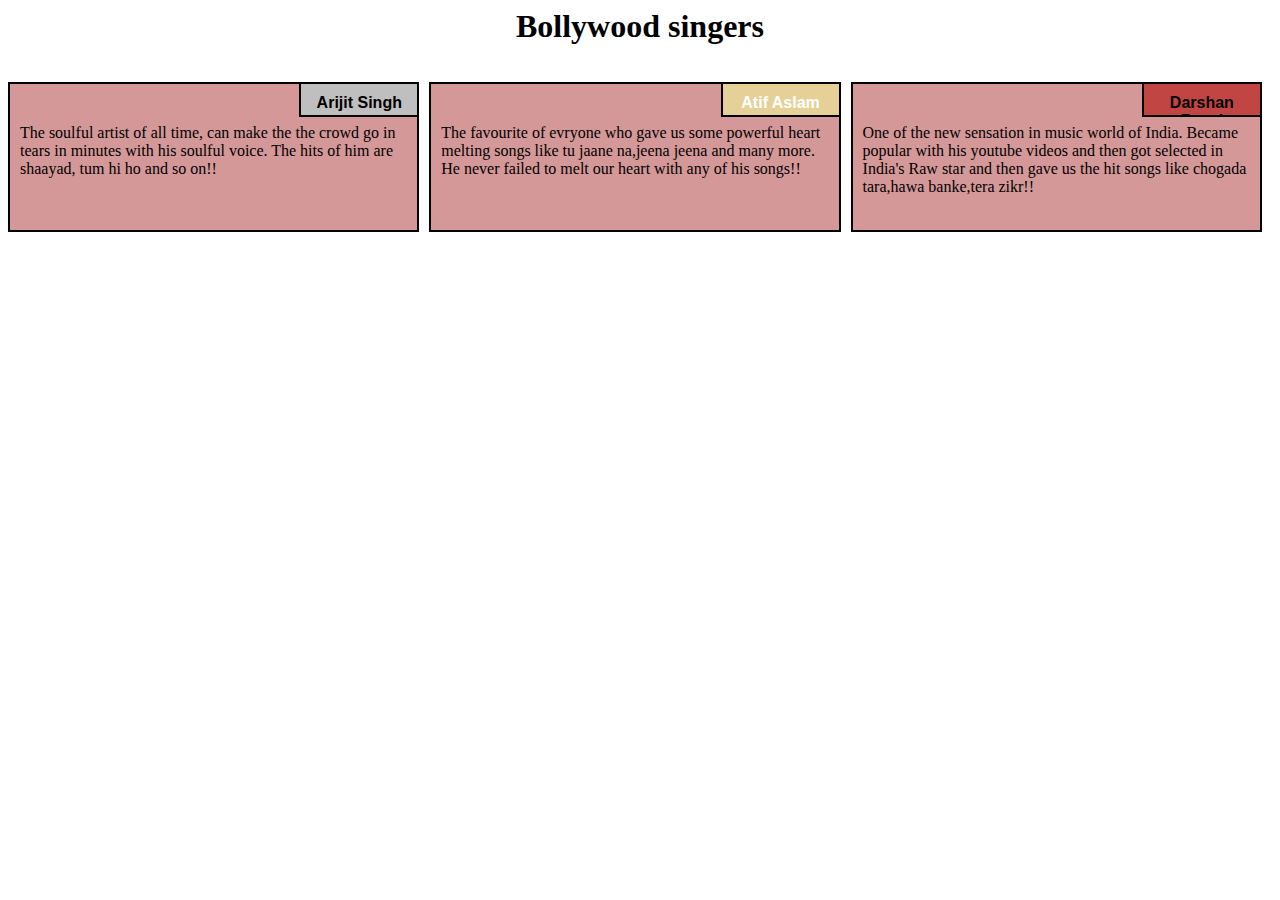
<file: mod2_solutions/index.html>
<html lang="en">
<head>
	<meta charset="UTF-8">
	<meta name="viewport" content="width=device-width, initial-scale=1.0">
	 <link rel="stylesheet" href="css/my.css">
	<title>Module 2 Assignment</title>



</head>
<body>
	<div class="row">
	<h1>Bollywood singers</h1>
  <div class="col-lg-4 col-md-6 col-sm-12" id="container">
    <p>The soulful artist of all time, can make the the crowd go in tears in minutes with his soulful voice. The hits of him are shaayad, tum hi ho and so on!!</p>
  	<p id="p1">Arijit Singh</p>

  	</div>

  

  <div class="col-lg-4 col-md-6 col-sm-12" id="container"><p>The favourite of evryone who gave us some powerful heart melting songs like tu jaane na,jeena jeena and many more. He never failed to melt our heart with any of his songs!! </p>

  	<p id="p2">Atif Aslam</p>

  </div>

  <div class="col-lg-4 col-md-12 col-sm-12" id="container"><p>One of the new sensation in music world of India. Became popular with his youtube videos and then got selected in India's Raw star and then gave us the hit songs like chogada tara,hawa banke,tera zikr!!</p>

  	<p  id="p3">Darshan Raval</p>

  </div>

	</div>	

</body>
</html>
</file>
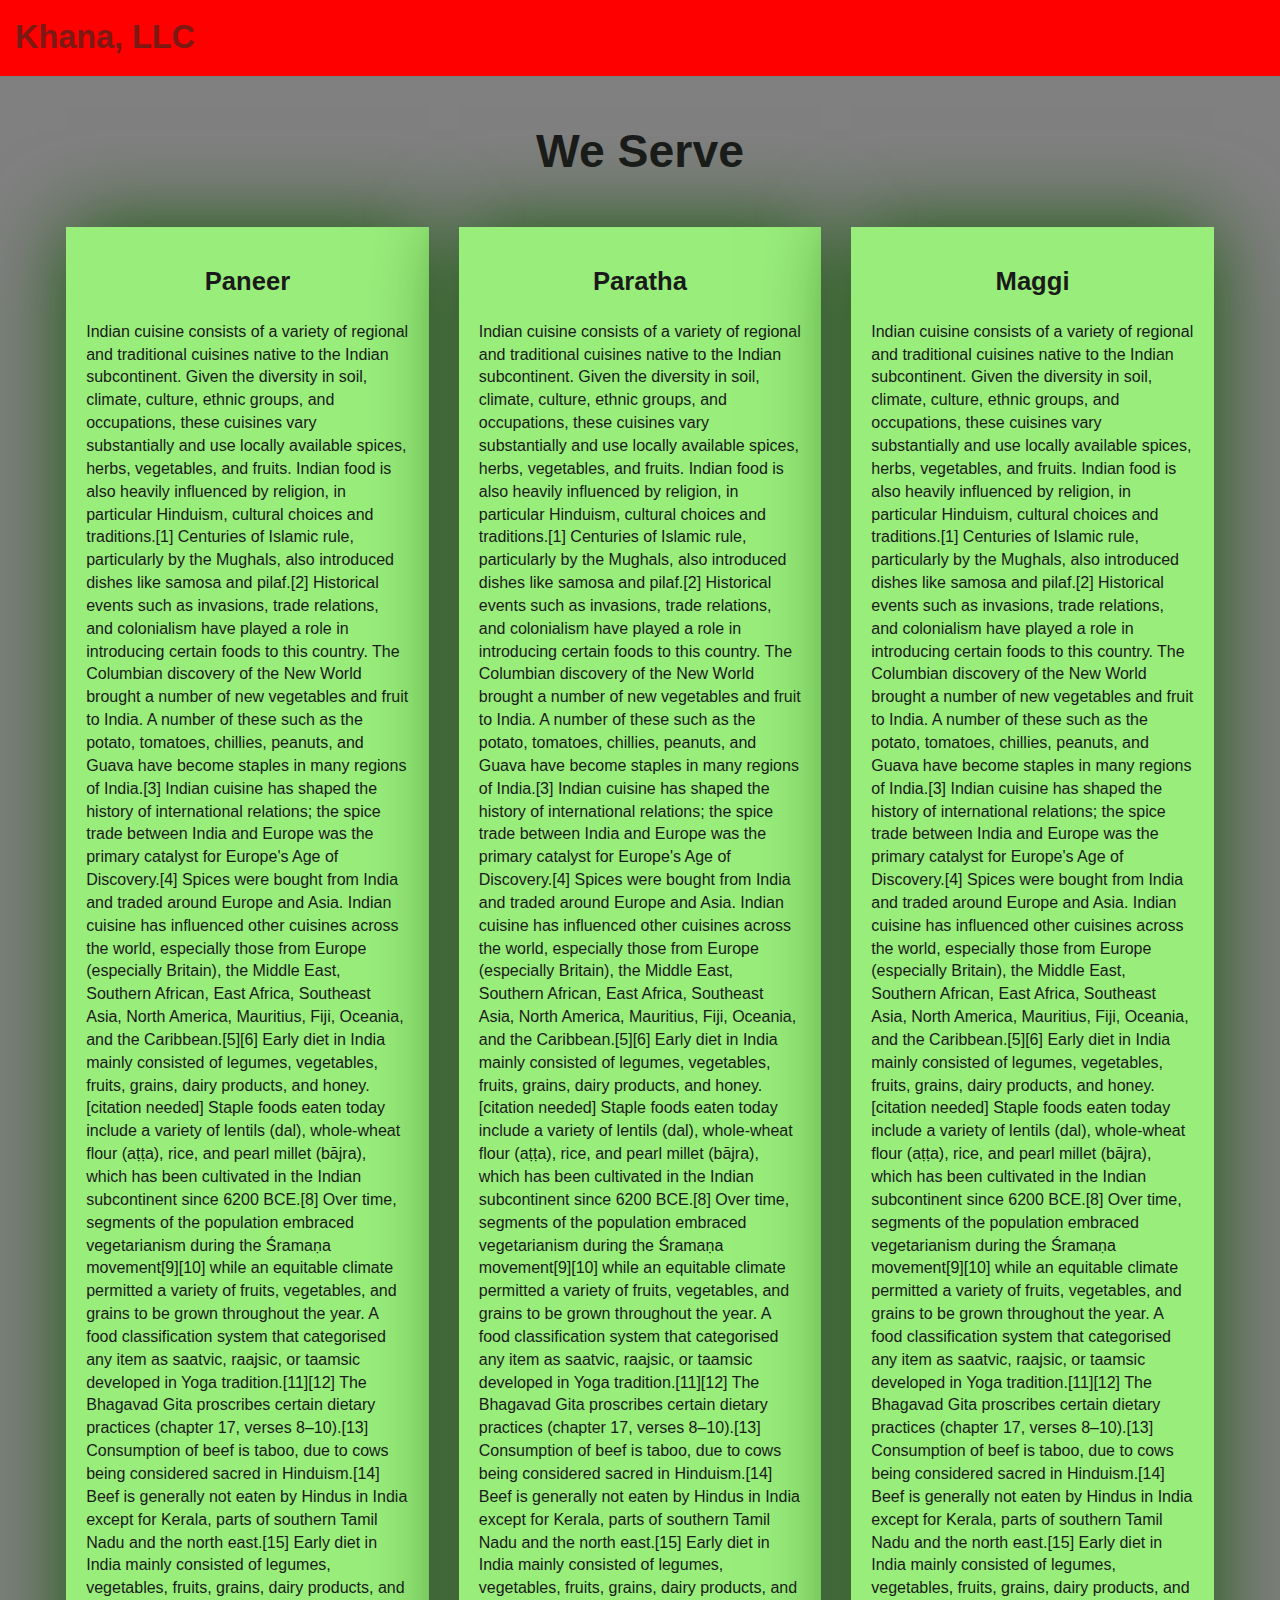
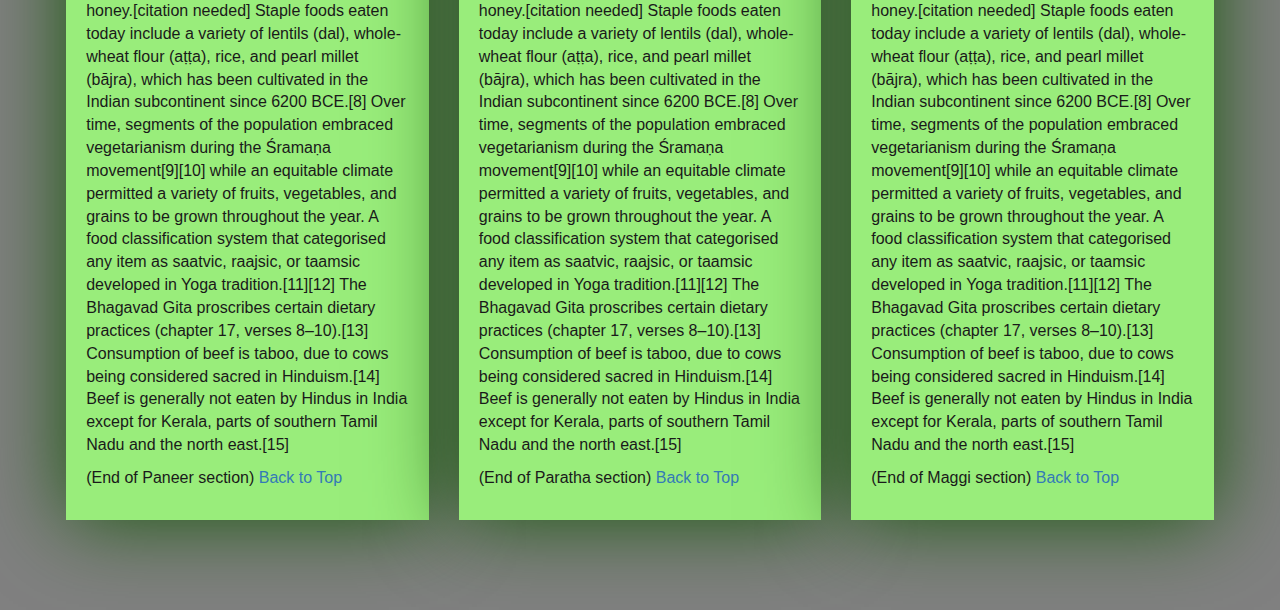
<file: mod3_solution/index.html>
<!DOCTYPE html>
<html lang="zxx">

<head>
    <meta charset="utf-8">
    <meta http-equiv="X-UA-Compatible" content="IE=edge">
    <meta name="viewport" content="width=device-width, initial-scale=1">
    <title>Assignment Solution for Module 3</title>
    <link rel="stylesheet" href="css/bootstrap.min.css">
    <link rel="stylesheet" href="css/styles.css">
    <link href="https://fonts.googleapis.com/css?family=Source+Sans+Pro" rel="stylesheet">
    <link href="https://fonts.googleapis.com/css?family=Abril+Fatface" rel="stylesheet">

    <!-- HTML5 shim and Respond.js for IE8 support of HTML5 elements and media queries -->
    <!-- WARNING: Respond.js doesn't work if you view the page via file:// -->
    <!--[if lt IE 9]>
      <script src="https://oss.maxcdn.com/html5shiv/3.7.2/html5shiv.min.js"></script>
      <script src="https://oss.maxcdn.com/respond/1.4.2/respond.min.js"></script>
    <![endif]-->
</head>

<body>
    <header>
        <nav id="header-nav" class="navbar navbar-default">
            <div class="container-fluid">
                <div class="navbar-header">
                    <div class="navbar-brand">
                        <a href="index.html"><h1>Khana, LLC</h1></a>
                    </div>

                    <button type="button" class="navbar-toggle collapsed visible-xs" data-toggle="collapse" data-target="#collapsable-nav" aria-expanded="false">
                        <span class="sr-only">Toggle navigation</span>
                        <span class="icon-bar"></span>
                        <span class="icon-bar"></span>
                        <span class="icon-bar"></span>
                    </button>
                </div>

                <div id="collapsable-nav" class="collapse navbar-collapse">
                    <ul id="nav-list" class="nav navbar-nav navbar-right visible-xs text-center">
                        <li>
                            <a href="#chicken-tile"><br class="hidden-xs"> Paneer</a>
                        </li>
                        <li>
                            <a href="#beef-tile"><br class="hidden-xs"> Paratha</a>
                        </li>
                        <li>
                            <a href="#sushi-tile"><br class="hidden-xs"> Maggi</a>
                        </li>
                    </ul>
                </div>
            </div>
        </nav>
    </header>

    <div id="main" class="container">
        <h2 id="top-heading" class="text-center">We Serve</h2>
        <div id="home-tiles" class="row">
            <div class="col-md-4 col-sm-6 col-xs-12">
                <div id="Paneer-tile">
                    <section>
                        <h3 class="text-center">Paneer</h3>
                        <p>
                            Indian cuisine consists of a variety of regional and traditional cuisines native to the Indian subcontinent. Given the diversity in soil, climate, culture, ethnic groups, and occupations, these cuisines vary substantially and use locally available spices, herbs, vegetables, and fruits. Indian food is also heavily influenced by religion, in particular Hinduism, cultural choices and traditions.[1] Centuries of Islamic rule, particularly by the Mughals, also introduced dishes like samosa and pilaf.[2]

Historical events such as invasions, trade relations, and colonialism have played a role in introducing certain foods to this country. The Columbian discovery of the New World brought a number of new vegetables and fruit to India. A number of these such as the potato, tomatoes, chillies, peanuts, and Guava have become staples in many regions of India.[3] Indian cuisine has shaped the history of international relations; the spice trade between India and Europe was the primary catalyst for Europe's Age of Discovery.[4] Spices were bought from India and traded around Europe and Asia. Indian cuisine has influenced other cuisines across the world, especially those from Europe (especially Britain), the Middle East, Southern African, East Africa, Southeast Asia, North America, Mauritius, Fiji, Oceania, and the Caribbean.[5][6]
Early diet in India mainly consisted of legumes, vegetables, fruits, grains, dairy products, and honey.[citation needed] Staple foods eaten today include a variety of lentils (dal), whole-wheat flour (aṭṭa), rice, and pearl millet (bājra), which has been cultivated in the Indian subcontinent since 6200 BCE.[8] Over time, segments of the population embraced vegetarianism during the Śramaṇa movement[9][10] while an equitable climate permitted a variety of fruits, vegetables, and grains to be grown throughout the year. A food classification system that categorised any item as saatvic, raajsic, or taamsic developed in Yoga tradition.[11][12] The Bhagavad Gita proscribes certain dietary practices (chapter 17, verses 8–10).[13] Consumption of beef is taboo, due to cows being considered sacred in Hinduism.[14] Beef is generally not eaten by Hindus in India except for Kerala, parts of southern Tamil Nadu and the north east.[15]
Early diet in India mainly consisted of legumes, vegetables, fruits, grains, dairy products, and honey.[citation needed] Staple foods eaten today include a variety of lentils (dal), whole-wheat flour (aṭṭa), rice, and pearl millet (bājra), which has been cultivated in the Indian subcontinent since 6200 BCE.[8] Over time, segments of the population embraced vegetarianism during the Śramaṇa movement[9][10] while an equitable climate permitted a variety of fruits, vegetables, and grains to be grown throughout the year. A food classification system that categorised any item as saatvic, raajsic, or taamsic developed in Yoga tradition.[11][12] The Bhagavad Gita proscribes certain dietary practices (chapter 17, verses 8–10).[13] Consumption of beef is taboo, due to cows being considered sacred in Hinduism.[14] Beef is generally not eaten by Hindus in India except for Kerala, parts of southern Tamil Nadu and the north east.[15]

                        </p>
                        <p>
                            (End of Paneer section) <a href="#top-heading">Back to Top</a>
                        </p>
                    </section>
                </div>
            </div>
            <div class="col-md-4 col-sm-6 col-xs-12">
                <div id="Paratha-tile">
                    <section>
                        <h3 class="text-center">Paratha</h3>
                        <p>Indian cuisine consists of a variety of regional and traditional cuisines native to the Indian subcontinent. Given the diversity in soil, climate, culture, ethnic groups, and occupations, these cuisines vary substantially and use locally available spices, herbs, vegetables, and fruits. Indian food is also heavily influenced by religion, in particular Hinduism, cultural choices and traditions.[1] Centuries of Islamic rule, particularly by the Mughals, also introduced dishes like samosa and pilaf.[2]

Historical events such as invasions, trade relations, and colonialism have played a role in introducing certain foods to this country. The Columbian discovery of the New World brought a number of new vegetables and fruit to India. A number of these such as the potato, tomatoes, chillies, peanuts, and Guava have become staples in many regions of India.[3] Indian cuisine has shaped the history of international relations; the spice trade between India and Europe was the primary catalyst for Europe's Age of Discovery.[4] Spices were bought from India and traded around Europe and Asia. Indian cuisine has influenced other cuisines across the world, especially those from Europe (especially Britain), the Middle East, Southern African, East Africa, Southeast Asia, North America, Mauritius, Fiji, Oceania, and the Caribbean.[5][6]
Early diet in India mainly consisted of legumes, vegetables, fruits, grains, dairy products, and honey.[citation needed] Staple foods eaten today include a variety of lentils (dal), whole-wheat flour (aṭṭa), rice, and pearl millet (bājra), which has been cultivated in the Indian subcontinent since 6200 BCE.[8] Over time, segments of the population embraced vegetarianism during the Śramaṇa movement[9][10] while an equitable climate permitted a variety of fruits, vegetables, and grains to be grown throughout the year. A food classification system that categorised any item as saatvic, raajsic, or taamsic developed in Yoga tradition.[11][12] The Bhagavad Gita proscribes certain dietary practices (chapter 17, verses 8–10).[13] Consumption of beef is taboo, due to cows being considered sacred in Hinduism.[14] Beef is generally not eaten by Hindus in India except for Kerala, parts of southern Tamil Nadu and the north east.[15]
Early diet in India mainly consisted of legumes, vegetables, fruits, grains, dairy products, and honey.[citation needed] Staple foods eaten today include a variety of lentils (dal), whole-wheat flour (aṭṭa), rice, and pearl millet (bājra), which has been cultivated in the Indian subcontinent since 6200 BCE.[8] Over time, segments of the population embraced vegetarianism during the Śramaṇa movement[9][10] while an equitable climate permitted a variety of fruits, vegetables, and grains to be grown throughout the year. A food classification system that categorised any item as saatvic, raajsic, or taamsic developed in Yoga tradition.[11][12] The Bhagavad Gita proscribes certain dietary practices (chapter 17, verses 8–10).[13] Consumption of beef is taboo, due to cows being considered sacred in Hinduism.[14] Beef is generally not eaten by Hindus in India except for Kerala, parts of southern Tamil Nadu and the north east.[15]

                        </p>
                        <p>
                            (End of Paratha section) <a href="#top-heading">Back to Top</a>
                        </p>
                    </section>
                </div>
            </div>
            <!-- <div class="clearfix visible-md-block"></div> -->
            <div class="col-md-4 col-sm-12 col-xs-12">
                <div id="Maggi-tile">
                    <section>
                        <h3 class="text-center">Maggi</h3>
                        <p>
                           Indian cuisine consists of a variety of regional and traditional cuisines native to the Indian subcontinent. Given the diversity in soil, climate, culture, ethnic groups, and occupations, these cuisines vary substantially and use locally available spices, herbs, vegetables, and fruits. Indian food is also heavily influenced by religion, in particular Hinduism, cultural choices and traditions.[1] Centuries of Islamic rule, particularly by the Mughals, also introduced dishes like samosa and pilaf.[2]

Historical events such as invasions, trade relations, and colonialism have played a role in introducing certain foods to this country. The Columbian discovery of the New World brought a number of new vegetables and fruit to India. A number of these such as the potato, tomatoes, chillies, peanuts, and Guava have become staples in many regions of India.[3] Indian cuisine has shaped the history of international relations; the spice trade between India and Europe was the primary catalyst for Europe's Age of Discovery.[4] Spices were bought from India and traded around Europe and Asia. Indian cuisine has influenced other cuisines across the world, especially those from Europe (especially Britain), the Middle East, Southern African, East Africa, Southeast Asia, North America, Mauritius, Fiji, Oceania, and the Caribbean.[5][6]
Early diet in India mainly consisted of legumes, vegetables, fruits, grains, dairy products, and honey.[citation needed] Staple foods eaten today include a variety of lentils (dal), whole-wheat flour (aṭṭa), rice, and pearl millet (bājra), which has been cultivated in the Indian subcontinent since 6200 BCE.[8] Over time, segments of the population embraced vegetarianism during the Śramaṇa movement[9][10] while an equitable climate permitted a variety of fruits, vegetables, and grains to be grown throughout the year. A food classification system that categorised any item as saatvic, raajsic, or taamsic developed in Yoga tradition.[11][12] The Bhagavad Gita proscribes certain dietary practices (chapter 17, verses 8–10).[13] Consumption of beef is taboo, due to cows being considered sacred in Hinduism.[14] Beef is generally not eaten by Hindus in India except for Kerala, parts of southern Tamil Nadu and the north east.[15]
Early diet in India mainly consisted of legumes, vegetables, fruits, grains, dairy products, and honey.[citation needed] Staple foods eaten today include a variety of lentils (dal), whole-wheat flour (aṭṭa), rice, and pearl millet (bājra), which has been cultivated in the Indian subcontinent since 6200 BCE.[8] Over time, segments of the population embraced vegetarianism during the Śramaṇa movement[9][10] while an equitable climate permitted a variety of fruits, vegetables, and grains to be grown throughout the year. A food classification system that categorised any item as saatvic, raajsic, or taamsic developed in Yoga tradition.[11][12] The Bhagavad Gita proscribes certain dietary practices (chapter 17, verses 8–10).[13] Consumption of beef is taboo, due to cows being considered sacred in Hinduism.[14] Beef is generally not eaten by Hindus in India except for Kerala, parts of southern Tamil Nadu and the north east.[15]

                        </p>
                        <p>
                            (End of Maggi section) <a href="#top-heading">Back to Top</a>
                        </p>
                    </section>
                </div>
            </div>
            <!-- <div class="clearfix visible-lg-block"></div> -->
        </div>
    </div>
    <div class="clearfix visible-lg-block"></div>


    <!-- jQuery (Bootstrap JS plugins depend on it) -->
    <script src="js/jquery-3.1.1.min.js"></script>
    <script src="js/bootstrap.min.js"></script>
    <!-- <script src="js/script.js"></script> -->

</body>

</html>
</file>
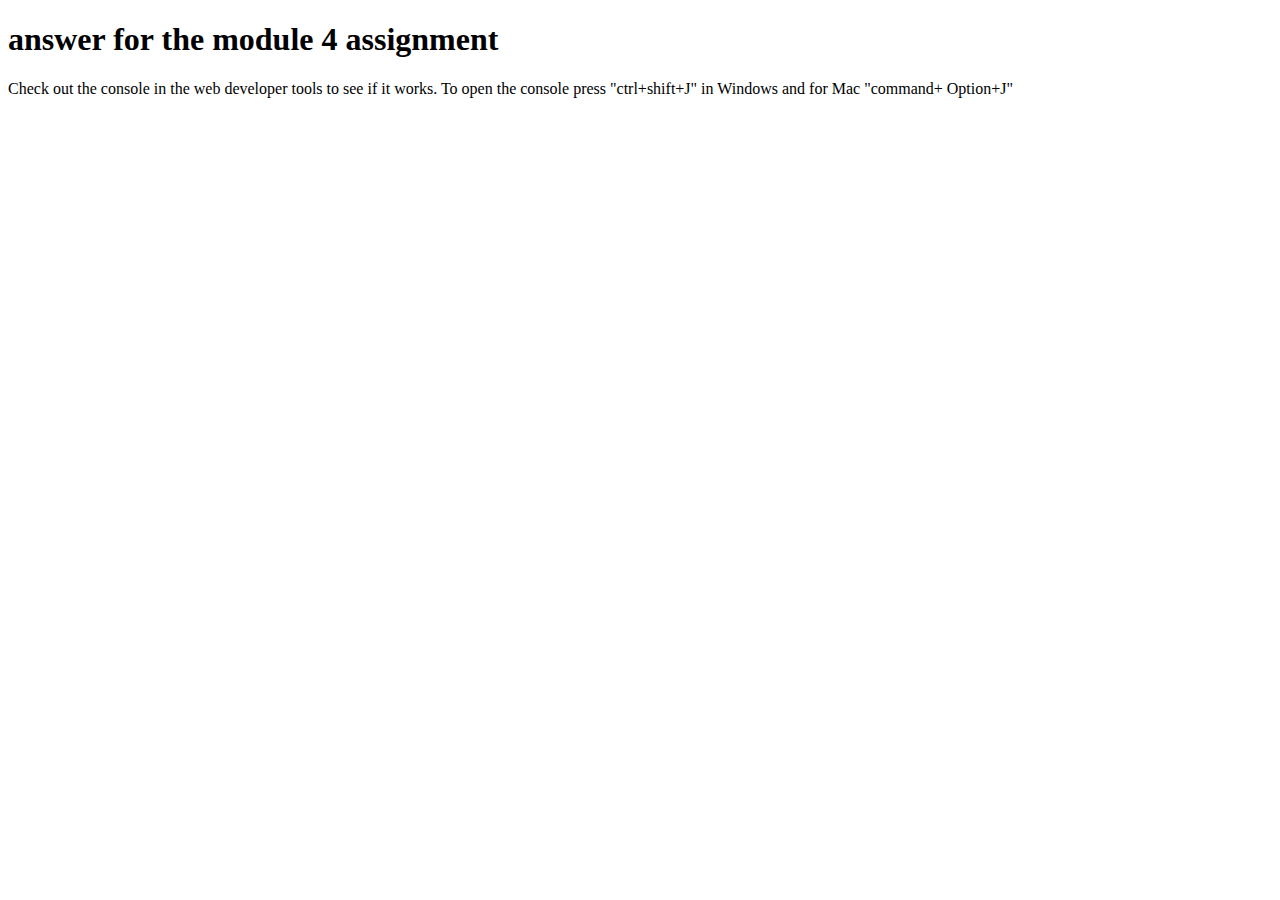
<file: mod4_solutions/index.html>
<!DOCTYPE html>
<html>

<head>
    <meta charset="utf-8">
    <title>Assignment Solution for Module 4</title>
    <script src="SpeakHello.js"></script>
    <script src="SpeakGoodBye.js"></script>
    <script src="script.js"></script>
</head>

<body>
    <h1>answer for the module 4 assignment</h1>
    <p>Check out the console in the web developer tools to see if it works. To open the console press "ctrl+shift+J" in Windows and for Mac "command+ Option+J" </p>
</body>

</html>
</file>
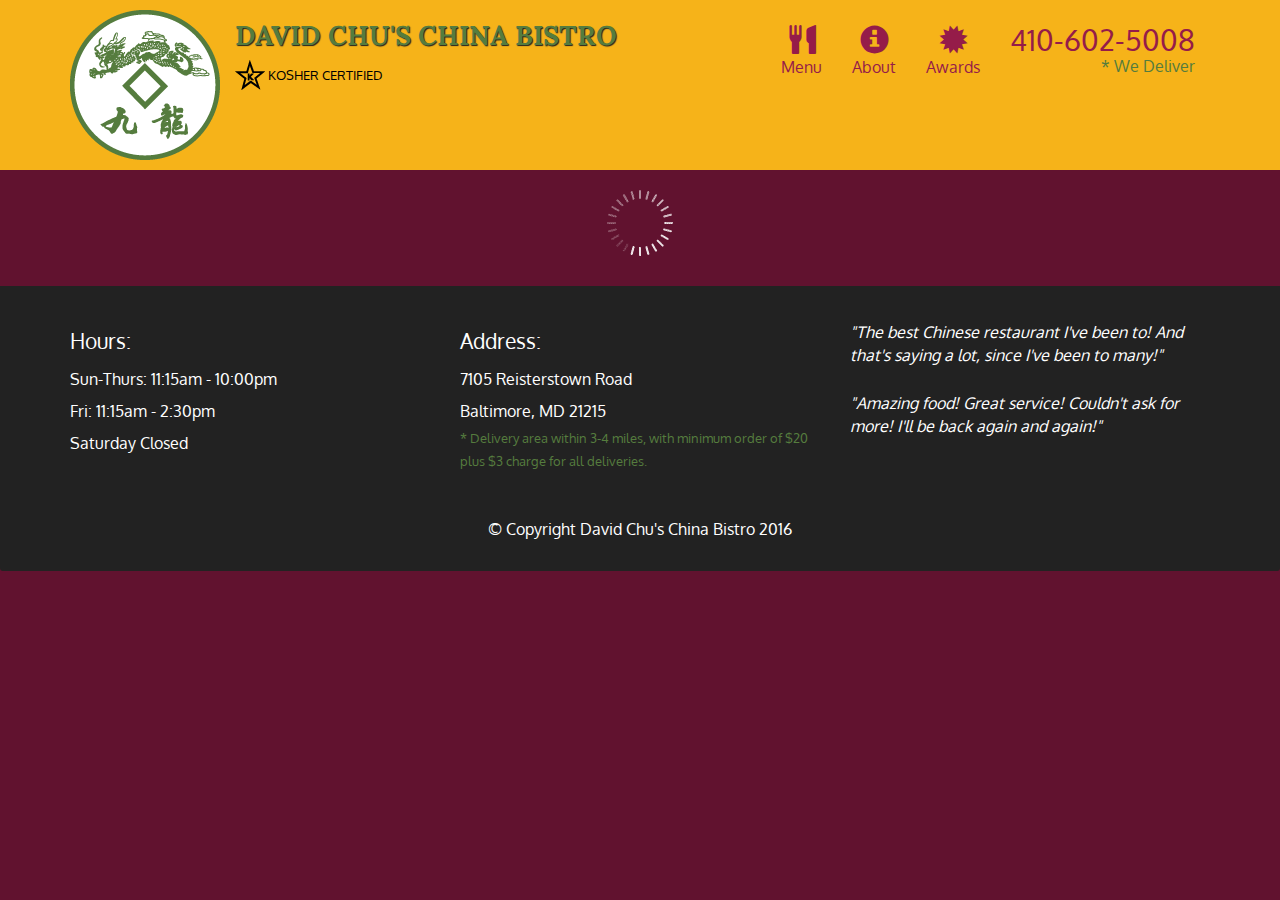
<file: mod5_solutions/index.html>
<!doctype html>
<html lang="en">
  <head>
    <meta charset="utf-8">
    <meta http-equiv="X-UA-Compatible" content="IE=edge">
    <meta name="viewport" content="width=device-width, initial-scale=1">
    <title>David Chu's China Bistro</title>
    <link rel="stylesheet" href="css/bootstrap.min.css">
    <link rel="stylesheet" href="css/styles.css">
    <link href='https://fonts.googleapis.com/css?family=Oxygen:400,300,700' rel='stylesheet' type='text/css'>
    <link href='https://fonts.googleapis.com/css?family=Lora' rel='stylesheet' type='text/css'>
  </head>
<body>
  <header>
    <nav id="header-nav" class="navbar navbar-default">
      <div class="container">
        <div class="navbar-header">
          <a href="index.html" class="pull-left visible-md visible-lg">
            <div id="logo-img" alt="Logo image"></div>
          </a>

          <div class="navbar-brand">
            <a href="index.html"><h1>David Chu's China Bistro</h1></a>
            <p>
              <img src="images/star-k-logo.png" alt="Kosher certification">
              <span>Kosher Certified</span>
            </p>
          </div>

          <button id="navbarToggle" type="button" class="navbar-toggle collapsed" data-toggle="collapse" data-target="#collapsable-nav" aria-expanded="false">
            <span class="sr-only">Toggle navigation</span>
            <span class="icon-bar"></span>
            <span class="icon-bar"></span>
            <span class="icon-bar"></span>
          </button>
        </div>
        
        <div id="collapsable-nav" class="collapse navbar-collapse">
           <ul id="nav-list" class="nav navbar-nav navbar-right">
            <li id="navHomeButton" class="visible-xs active">
              <a href="index.html">
                <span class="glyphicon glyphicon-home"></span> Home</a>
            </li>
            <li id="navMenuButton">
              <a href="#" onclick="$dc.loadMenuCategories();">
                <span class="glyphicon glyphicon-cutlery"></span><br class="hidden-xs"> Menu</a>
            </li>
            <li>
              <a href="#">
                <span class="glyphicon glyphicon-info-sign"></span><br class="hidden-xs"> About</a>
            </li>
            <li>
              <a href="#">
                <span class="glyphicon glyphicon-certificate"></span><br class="hidden-xs"> Awards</a>
            </li>
            <li id="phone" class="hidden-xs">
              <a href="tel:410-602-5008">
                <span>410-602-5008</span></a><div>* We Deliver</div>
            </li>
          </ul><!-- #nav-list -->
        </div><!-- .collapse .navbar-collapse -->
      </div><!-- .container -->
    </nav><!-- #header-nav -->
  </header>

  <div id="call-btn" class="visible-xs">
    <a class="btn" href="tel:410-602-5008">
    <span class="glyphicon glyphicon-earphone"></span>
    410-602-5008
    </a>
  </div>
  <div id="xs-deliver" class="text-center visible-xs">* We Deliver</div>

  <div id="main-content" class="container"></div>

  <footer class="panel-footer">
    <div class="container">
      <div class="row">
        <section id="hours" class="col-sm-4">
          <span>Hours:</span><br>
          Sun-Thurs: 11:15am - 10:00pm<br>
          Fri: 11:15am - 2:30pm<br>
          Saturday Closed
          <hr class="visible-xs">
        </section>
        <section id="address" class="col-sm-4">
          <span>Address:</span><br>
          7105 Reisterstown Road<br>
          Baltimore, MD 21215
          <p>* Delivery area within 3-4 miles, with minimum order of $20 plus $3 charge for all deliveries.</p>
          <hr class="visible-xs">
        </section>
        <section id="testimonials" class="col-sm-4">
          <p>"The best Chinese restaurant I've been to! And that's saying a lot, since I've been to many!"</p>
          <p>"Amazing food! Great service! Couldn't ask for more! I'll be back again and again!"</p>
        </section>
      </div>
      <div class="text-center">&copy; Copyright David Chu's China Bistro 2016</div>
    </div>
  </footer>

  <!-- jQuery (Bootstrap JS plugins depend on it) -->
  <script src="js/jquery-2.1.4.min.js"></script>
  <script src="js/bootstrap.min.js"></script>
  <script src="js/ajax-utils.js"></script>
  <script src="js/script.js"></script>
</body>
</html>
</file>
<file: mod2_solutions/css/my.css>
*{
  box-sizing: border-box;
}

h1{
  text-align: center;
}

p {
  background-color: #D59898;
  border: 2px solid black;
  height: 150px;
  margin-right: 10px;
  padding: 40px 10px 5px 10px;
  overflow: hidden;
}


#container {
  position: relative;
  
}

#p1 {
  background-color: #bfbfbf;
  position: absolute;
  top: 0;
  right: 0;
  font-weight: bold;
  height: 35px;
  width: 120px;
  padding: 10px;
  text-align: center;
  font-family:  Helvetica;

}
#p2 {
  background-color:#E5D198 ;
  color: white;
  position: absolute;
  top: 0;
  right: 0;
  font-weight: bold;
  height: 35px;
  width: 120px;
  padding: 10px;
  text-align: center;
  font-family:  Helvetica;
}
#p3 {
 background-color:#C14543 ;
  position: absolute;
  top: 0;
  right: 0;
  font-weight: bold;
  height: 35px;
  width: 120px;
  padding: 10px;
  text-align: center;
  font-family:  Helvetica;

}


.row {
  width: 100%;

}


/********** Large devices only **********/
@media (min-width: 992px) {
  .col-lg-1, .col-lg-2, .col-lg-3, .col-lg-4, .col-lg-5, .col-lg-6, .col-lg-7, .col-lg-8, .col-lg-9, .col-lg-10, .col-lg-11, .col-lg-12 {
    float: left;
  }
  .col-lg-1 {
    width: 8.33%;
  }
  .col-lg-2 {
    width: 16.66%;
  }
  .col-lg-3 {
    width: 25%;
  }
  .col-lg-4 {
    width: 33.33%;
  
  }
  .col-lg-5 {
    width: 41.66%;
  }
  .col-lg-6 {
    width: 50%;
  }
  .col-lg-7 {
    width: 58.33%;
  }
  .col-lg-8 {
    width: 66.66%;
  }
  .col-lg-9 {
    width: 74.99%;
  }
  .col-lg-10 {
    width: 83.33%;
  }
  .col-lg-11 {
    width: 91.66%;
  }
  .col-lg-12 {
    width: 100%;
  }

  
}

/********** Tablet device **********/
@media (min-width: 768px) and (max-width: 991px) {
  .col-md-1, .col-md-2, .col-md-3, .col-md-4, .col-md-5, .col-md-6, .col-md-7, .col-md-8, .col-md-9, .col-md-10, .col-md-11, .col-md-12 {
    float: left;
   
  }
  .col-md-1 {
    width: 8.33%;
  }
  .col-md-2 {
    width: 16.66%;
  }
  .col-md-3 {
    width: 25%;
  }
  .col-md-4 {
    width: 33.33%;
  }
  .col-md-5 {
    width: 41.66%;
  }
  .col-md-6 {
    width: 50%;
  }
  .col-md-7 {
    width: 58.33%;
  }
  .col-md-8 {
    width: 66.66%;
  }
  .col-md-9 {
    width: 74.99%;
  }
  .col-md-10 {
    width: 83.33%;
  }
  .col-md-11 {
    width: 91.66%;
  }
  .col-md-12 {
    width: 100%;
  }
}

/********** Mobile only **********/
@media (max-width: 767px) {
  .col-sm-1, .col-sm-2, .col-sm-3, .col-sm-4, .col-sm-5, .col-sm-6, .col-sm-7, .col-sm-8, .col-sm-9, .col-sm-10, .col-sm-11, .col-sm-12 {
    float: left;
  }
  .col-sm-1 {
    width: 8.33%;
  }
  .col-sm-2 {
    width: 16.66%;
  }
  .col-sm-3 {
    width: 25%;
  }
  .col-sm-4 {
    width: 33.33%;
  
  }
  .col-sm-5 {
    width: 41.66%;
  }
  .col-sm-6 {
    width: 50%;
  }
  .col-sm-7 {
    width: 58.33%;
  }
  .col-sm-8 {
    width: 66.66%;
  }
  .col-sm-9 {
    width: 74.99%;
  }
  .col-sm-10 {
    width: 83.33%;
  }
  .col-sm-11 {
    width: 91.66%;
  }
  .col-sm-12 {
    width: 100%;
  }

  
}
</file>
<file: mod3_solution/css/styles.css>
body {
    font-size: 16px;
    font-family: Helvetica;
    color: #1a1a1a;
    background-color: #808080;
}


/** HEADER **/

#header-nav {
    background-color: #FF0000;
    border-radius: 0;
    border: 0;
}

#header-nav button {
    margin-top: 22px;
}

.navbar-default .navbar-toggle:focus, .navbar-default .navbar-toggle:hover {
    background-color: #000000;
}

.navbar-collapse {
    border-top: 0;
}

.navbar-brand, .navbar-nav li a {
    line-height: 76px;
    height: 76px;
    padding-top: 0;
}

.navbar-brand h1 {
    color: #7d1913;
    font-family: Helvetica;
    font-weight: bolder;
    font-size: 1.8em;
}

.navbar-brand a:hover {
    text-decoration: none;
    text-shadow: 1px 1px 1px #fe9797;
}

#nav-list {
    background-color: #e4af34;
}

#nav-list a {
    /*text-align: center;*/
    font-weight: bolder;
    color: #282828;
    font-size: 1.2em;
}

#nav-list a:hover {
    color: #202020;
    background-color: #fce29e;
}

.navbar-header button.navbar-toggle, .navbar-header .icon-bar {
    border: 1px solid #7d1913;
}


/** END HEADER */


/** HOME PAGE **/

#main {
    width: 92%;
    margin-bottom: 30px;
}

#main h2 {
    font-size: 2.9em;
    font-weight: bold;
    margin-top: 30px;
    margin-bottom: 50px;
}

#main h3 {
    font-size: 1.6em;
    font-weight: bold;
    margin-bottom: 1em;
}

#Paneer-tile, #Paratha-tile, #Maggi-tile {
    width: 100%;
    padding: 20px;
    background-color: #99ed7b;
    margin-bottom: 60px;
    box-shadow: 0 0 80px #18580b;
}


/** END HOME PAGE **/
</file>
<file: mod5_solutions/css/styles.css>
body {
  font-size: 16px;
  color: #fff;
  background-color: #61122f;
  font-family: 'Oxygen', sans-serif;
}

/** HEADER **/
#header-nav {
  background-color: #f6b319;
  border-radius: 0;
  border: 0;
}

#logo-img {
  background: url('../images/restaurant-logo_large.png') no-repeat;
  width: 150px;
  height: 150px;
  margin: 10px 15px 10px 0;
}

.navbar-brand {
  padding-top: 25px;
}
.navbar-brand h1 { /* Restaurant name */
  font-family: 'Lora', serif;
  color: #557c3e;
  font-size: 1.5em;
  text-transform: uppercase;
  font-weight: bold;
  text-shadow: 1px 1px 1px #222;
  margin-top: 0;
  margin-bottom: 0;
  line-height: .75;
}
.navbar-brand a:hover, .navbar-brand a:focus {
  text-decoration: none;
}
.navbar-brand p { /* Kosher cert */
  color: #000;
  text-transform: uppercase;
  font-size: .7em;
  margin-top: 15px;
}
.navbar-brand p span { /* Star-K */
  vertical-align: middle;
}

#nav-list {
  margin-top: 10px;
}
#nav-list a {
  color: #951C49;
  text-align: center;
}
#nav-list a:hover {
  background: #E7E7E7;
}
#nav-list a span {
  font-size: 1.8em;
}

#phone {
  margin-top: 5px;
}
#phone a { /* Phone number */
  text-align: right;
  padding-bottom: 0;
}
#phone div { /* We Deliver */
  color: #557c3e;
  text-align: right;
  padding-right: 15px;
}

.navbar-header button.navbar-toggle, .navbar-header .icon-bar {
  border: 1px solid #61122f;
}
.navbar-header button.navbar-toggle {
  clear: both;
  margin-top: -30px;
}
/* END HEADER */

/* FOOTER */
.panel-footer {
  margin-top: 30px;
  padding-top: 35px;
  padding-bottom: 30px;
  background-color: #222;
  border-top: 0;
}
.panel-footer div.row {
  margin-bottom: 35px;
}
#hours, #address {
  line-height: 2;
}
#hours > span, #address > span {
  font-size: 1.3em;
}
#address p {
  color: #557c3e;
  font-size: .8em;
  line-height: 1.8;
}
#testimonials {
  font-style: italic;
}
#testimonials p:nth-child(2) {
  margin-top: 25px;
}
/* END FOOTER */



/* HOME PAGE */
.container .jumbotron {
  box-shadow: 0 0 50px #3F0C1F;
  border: 2px solid #3F0C1F;
}

#menu-tile, #specials-tile, #map-tile {
  height: 250px;
  width: 100%;
  margin-bottom: 15px;
  position: relative;
  border: 2px solid #3F0C1F;
  overflow: hidden;
}
#menu-tile:hover, #specials-tile:hover, #map-tile:hover {
  box-shadow: 0 1px 5px 1px #cccccc;
}
#menu-tile {
  background: url('../images/menu-tile.jpg') no-repeat;
  background-position: center;
}
#specials-tile {
  background: url('../images/specials-tile.jpg') no-repeat;
  background-position: center;
}
#menu-tile span, #specials-tile span, #map-tile span {
  position: absolute;
  bottom: 0;
  right: 0;
  width: 100%;
  text-align: center;
  font-size: 1.6em;
  text-transform: uppercase;
  background-color: #000;
  color: #fff;
  opacity: .8;
}
/* END HOME PAGE */

/* MENU CATEGORIES PAGE */
.category-tile { 
  position: relative;
  border: 2px solid #3F0C1F;
  overflow: hidden;
  width: 200px;
  height: 200px;
  margin: 0 auto 15px;
}
.category-tile span {
  position: absolute;
  bottom: 0;
  right: 0;
  width: 100%;
  text-align: center;
  font-size: 1.2em;
  text-transform: uppercase;
  background-color: #000;
  color: #fff;
  opacity: .8;
}
.category-tile:hover {
  box-shadow: 0 1px 5px 1px #cccccc;
}

#menu-categories-title + div {
  margin-bottom: 50px;
}
/* END MENU CATEGORIES PAGE */

/* SINGLE CATEGORY PAGE */
.menu-item-tile {
  margin-bottom: 25px;
}
.menu-item-tile hr {
  width: 80%;
}
.menu-item-tile .menu-item-price {
  font-size: 1.1em;
  text-align: right;
  margin-top: -15px;
  margin-right: -15px;
}
.menu-item-tile .menu-item-price span {
  font-size: .6em;
}
.menu-item-photo {
  position: relative;
  border: 2px solid #3F0C1F; 
  overflow: hidden;
  padding: 0;
  margin-right: -15px;
  margin-left: auto;
  margin-bottom: 20px;
  max-width: 250px;
}
.menu-item-photo div {
  position: absolute;
  bottom: 0;
  right: 0;
  width: 80px;
  background-color: #557c3e;
  text-align: center;
}
.menu-item-description {
  padding-right: 30px;
}
h3.menu-item-title {
  margin: 0 0 10px;
}
.menu-item-details {
  font-size: .9em;
  font-style: italic;
}
/* END SINGLE CATEGORY PAGE */


/********** Large devices only **********/
@media (min-width: 1200px) {
  .container .jumbotron {
    background: url('../images/jumbotron_1200.jpg') no-repeat;
    height: 675px;
  }
}

/********** Medium devices only **********/
@media (min-width: 992px) and (max-width: 1199px) {
  /* Header */
  #logo-img {
    background: url('../images/restaurant-logo_medium.png') no-repeat;
    width: 100px;
    height: 100px;
    margin: 5px 5px 5px 0;
  }
  /* End Header */

  /* Home Page */
  .container .jumbotron {
    background: url('../images/jumbotron_992.jpg') no-repeat;
    height: 558px;
  }
  /* End Home Page */
}

/********** Small devices only **********/
@media (min-width: 768px) and (max-width: 991px) {
  /* Home Page */
  .container .jumbotron {
    background: url('../images/jumbotron_768.jpg') no-repeat;
    height: 432px;
  }
  /* End Home Page */
}

/********** Extra small devices only **********/
@media (max-width: 767px) {
  /* Header */
  .navbar-brand {
    padding-top: 10px;
    height: 80px;
  }
  .navbar-brand h1 { /* Restaurant name */
    padding-top: 10px;
    font-size: 5vw; /* 1vw = 1% of viewport width */
  }
  .navbar-brand p { /* Kosher cert */
    font-size: .6em;
    margin-top: 12px;
  }
  .navbar-brand p img { /* Star-K */
    height: 20px;
  }

  #collapsable-nav a { /* Collapsed nav menu text */
    font-size: 1.2em;
  }
  #collapsable-nav a span { /* Collapsed nav menu glyph */
    font-size: 1em;
    margin-right: 5px;
  }

  #call-btn > a {
    font-size: 1.5em;
    display: block;
    margin: 0 20px;
    padding: 10px;
    border: 2px solid #fff;
    background-color: #f6b319;
    color: #951c49;
  }
  #xs-deliver {
    margin-top: 5px;
    font-size: .7em;
    letter-spacing: .1em;
    text-transform: uppercase;
  }
  /* End Header */

  /* Footer */
  .panel-footer section {
    margin-bottom: 30px;
    text-align: center;
  }
  .panel-footer section:nth-child(3) {
    margin-bottom: 0; /* margin already exists on the whole row */
  }
  .panel-footer section hr {
    width: 50%;
  }
  /* End Footer */

  /* Home Page */
  .container .jumbotron {
    margin-top: 30px;
    padding: 0;
  }
  #menu-tile, #specials-tile {
    width: 360px;
    margin: 0 auto 15px;
  }

  .menu-item-photo {
    margin-right: auto;
  }
  .menu-item-tile .menu-item-price {
    text-align: center;
  }
  .menu-item-description {
    text-align: center;;
  }
}


/********** Super extra small devices Only :-) (e.g., iPhone 4) **********/
@media (max-width: 479px) {
  /* Header */
  .navbar-brand h1 { /* Restaurant name */
    padding-top: 5px;
    font-size: 6vw;
  }
  /* End Header */
  
  /* Home page */
  #menu-tile, #specials-tile {
    width: 280px;
    margin: 0 auto 15px;
  }

  .col-xxs-12 {
    position: relative;
    min-height: 1px;
    padding-right: 15px;
    padding-left: 15px;
    float: left;
    width: 100%;
  }
}
</file>
